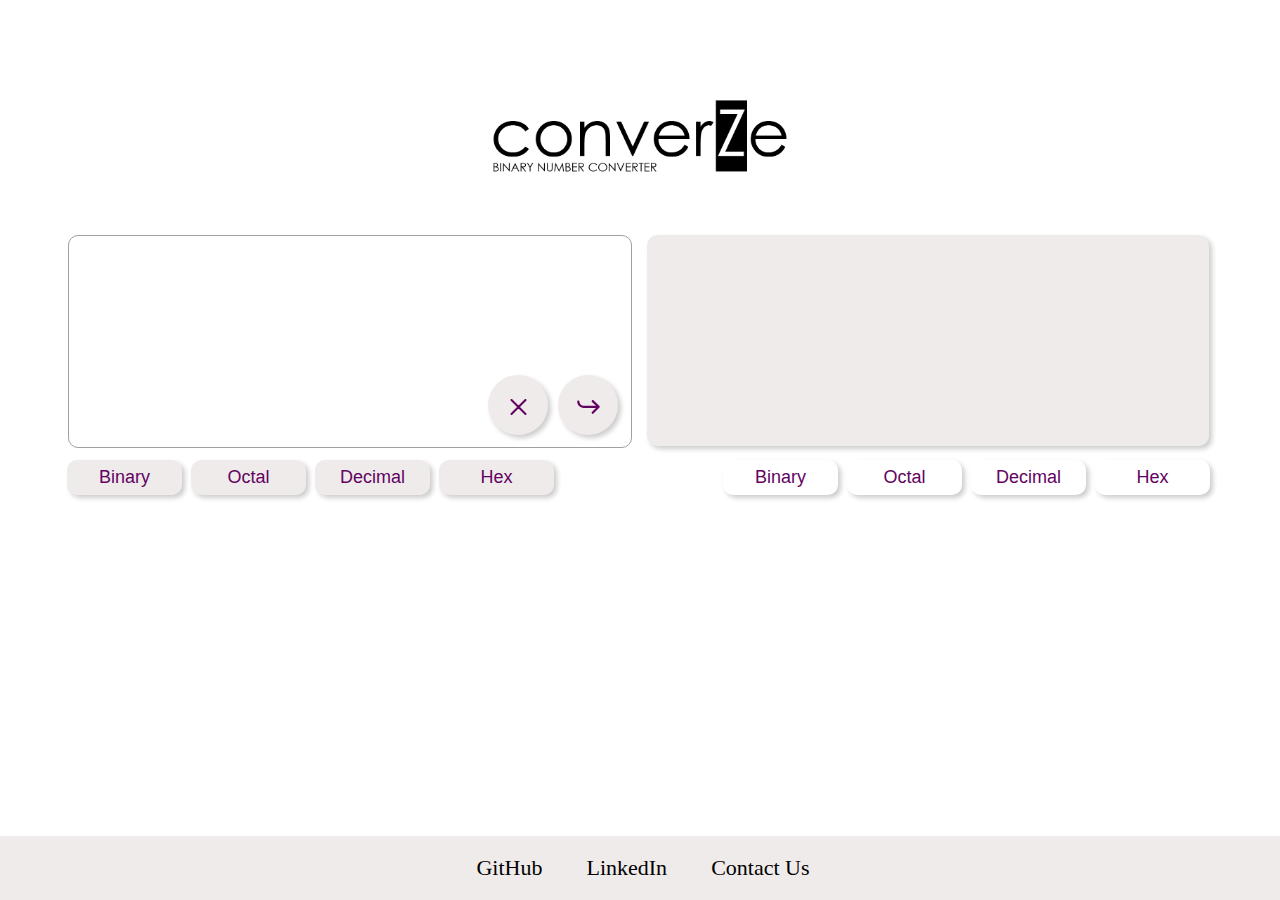
<file: index.html>
<!DOCTYPE html>
<html>
  <head>
    <link rel="stylesheet" type="text/css" href="styles.css">
    <script src="functions.js"></script>

    <title>converZe converter</title>
    <body>

      <div class="background">
      <div class="logo-wrapper">
      <div class="logo-container">
        <img src="converze_logo.png" alt="converze logo">
      </div>
    </div>
        

      <div class="textbox-container">
        <div class="textbox">
          <input type="text" id="input-field">

          <button class="convert-button" onclick="processInput('copyButtonId')">
            <h1>
              <svg width="35px" height="50px" viewBox="0 0 24 24" fill="none" xmlns="http://www.w3.org/2000/svg" transform="rotate(0)matrix(-1, 0, 0, 1, 0, 0)">

                <g id="SVGRepo_bgCarrier" stroke-width="0"/>
                
                <g id="SVGRepo_tracerCarrier" stroke-linecap="round" stroke-linejoin="round"/>
                
                <g id="SVGRepo_iconCarrier"> <path d="M8.60112 16.5308C8.89426 16.8234 9.36913 16.823 9.66178 16.5299C9.95442 16.2367 9.95402 15.7619 9.66088 15.4692L8.60112 16.5308ZM5.52988 11.3452C5.23674 11.0526 4.76187 11.053 4.46922 11.3461C4.17658 11.6393 4.17698 12.1141 4.47012 12.4068L5.52988 11.3452ZM4.48682 11.3291C4.18475 11.6125 4.16964 12.0871 4.45306 12.3892C4.73648 12.6912 5.21111 12.7064 5.51318 12.4229L4.48682 11.3291ZM9.64418 8.54694C9.94625 8.26352 9.96136 7.78889 9.67794 7.48682C9.39452 7.18475 8.91989 7.16964 8.61782 7.45306L9.64418 8.54694ZM5 11.126C4.58579 11.126 4.25 11.4618 4.25 11.876C4.25 12.2902 4.58579 12.626 5 12.626V11.126ZM15.37 11.876L15.3723 11.126H15.37V11.876ZM17.9326 10.8234L18.4614 11.3553V11.3553L17.9326 10.8234ZM19.75 8.26907C19.7511 7.85486 19.4163 7.51815 19.0021 7.517C18.5879 7.51586 18.2511 7.85072 18.25 8.26493L19.75 8.26907ZM9.66088 15.4692L5.52988 11.3452L4.47012 12.4068L8.60112 16.5308L9.66088 15.4692ZM5.51318 12.4229L9.64418 8.54694L8.61782 7.45306L4.48682 11.3291L5.51318 12.4229ZM5 12.626H15.37V11.126H5V12.626ZM15.3677 12.626C16.5267 12.6295 17.6395 12.1724 18.4614 11.3553L17.4038 10.2916C16.8641 10.8282 16.1333 11.1283 15.3723 11.126L15.3677 12.626ZM18.4614 11.3553C19.2833 10.5382 19.7468 9.42801 19.75 8.26907L18.25 8.26493C18.2479 9.02598 17.9435 9.755 17.4038 10.2916L18.4614 11.3553Z" fill="#620362"/> </g>
                
                </svg>
            </h1>
          </button>

          <button class="remove-button" onclick="erase('copyButtonId')">
            <h1>
              <svg width="35px" height="50px" viewBox="0 -0.5 25 25" fill="none" xmlns="http://www.w3.org/2000/svg" stroke="#620362" stroke-width="0.00025">

                <g id="SVGRepo_bgCarrier" stroke-width="0"/>
                
                <g id="SVGRepo_tracerCarrier" stroke-linecap="round" stroke-linejoin="round"/>
                
                <g id="SVGRepo_iconCarrier"> <path d="M6.96967 16.4697C6.67678 16.7626 6.67678 17.2374 6.96967 17.5303C7.26256 17.8232 7.73744 17.8232 8.03033 17.5303L6.96967 16.4697ZM13.0303 12.5303C13.3232 12.2374 13.3232 11.7626 13.0303 11.4697C12.7374 11.1768 12.2626 11.1768 11.9697 11.4697L13.0303 12.5303ZM11.9697 11.4697C11.6768 11.7626 11.6768 12.2374 11.9697 12.5303C12.2626 12.8232 12.7374 12.8232 13.0303 12.5303L11.9697 11.4697ZM18.0303 7.53033C18.3232 7.23744 18.3232 6.76256 18.0303 6.46967C17.7374 6.17678 17.2626 6.17678 16.9697 6.46967L18.0303 7.53033ZM13.0303 11.4697C12.7374 11.1768 12.2626 11.1768 11.9697 11.4697C11.6768 11.7626 11.6768 12.2374 11.9697 12.5303L13.0303 11.4697ZM16.9697 17.5303C17.2626 17.8232 17.7374 17.8232 18.0303 17.5303C18.3232 17.2374 18.3232 16.7626 18.0303 16.4697L16.9697 17.5303ZM11.9697 12.5303C12.2626 12.8232 12.7374 12.8232 13.0303 12.5303C13.3232 12.2374 13.3232 11.7626 13.0303 11.4697L11.9697 12.5303ZM8.03033 6.46967C7.73744 6.17678 7.26256 6.17678 6.96967 6.46967C6.67678 6.76256 6.67678 7.23744 6.96967 7.53033L8.03033 6.46967ZM8.03033 17.5303L13.0303 12.5303L11.9697 11.4697L6.96967 16.4697L8.03033 17.5303ZM13.0303 12.5303L18.0303 7.53033L16.9697 6.46967L11.9697 11.4697L13.0303 12.5303ZM11.9697 12.5303L16.9697 17.5303L18.0303 16.4697L13.0303 11.4697L11.9697 12.5303ZM13.0303 11.4697L8.03033 6.46967L6.96967 7.53033L11.9697 12.5303L13.0303 11.4697Z" fill="#620362"/> </g>
                
                </svg>
            </h1>
          </button>
        </div>
          
        <div class="textbox2">
          <input type="text" id="output-field" readonly>

          <button id="copyButtonId" class="copy-button" title="Copy to clipboard" style="display: none;" onclick="copyToClipboard()">
            <h1>
              <svg fill="#AFAFAF" height="50px" width="35px" version="1.1" id="Layer_1" xmlns="http://www.w3.org/2000/svg" xmlns:xlink="http://www.w3.org/1999/xlink" viewBox="0 0 512 512" xml:space="preserve" stroke="#620362">

                <g id="SVGRepo_bgCarrier" stroke-width="0"/>
                
                <g id="SVGRepo_tracerCarrier" stroke-linecap="round" stroke-linejoin="round"/>
                
                <g id="SVGRepo_iconCarrier"> <g> <g> <path d="M479.168,113.227c-0.537-1.284-1.319-2.451-2.304-3.435L370.197,3.125c-2.002-1.991-4.707-3.114-7.531-3.125h-192 C164.776,0,160,4.776,160,10.667V64H42.667C36.776,64,32,68.776,32,74.667v426.667C32,507.224,36.776,512,42.667,512h298.667 c5.891,0,10.667-4.776,10.667-10.667V448h117.333c5.891,0,10.667-4.776,10.667-10.667v-320 C479.997,115.923,479.714,114.527,479.168,113.227z M373.333,36.416l70.251,70.251h-70.251V36.416z M330.667,490.667H53.333 V85.333H224v96c0,5.891,4.776,10.667,10.667,10.667h96V490.667z M245.333,170.667v-70.251l70.251,70.251H245.333z M458.667,426.667H352V181.333c-0.009-2.827-1.132-5.537-3.125-7.541L242.208,67.125c-2.005-1.994-4.714-3.117-7.541-3.125 h-53.333V21.333H352v96c0,5.891,4.776,10.667,10.667,10.667h96V426.667z"/> </g> </g> </g>
                
                </svg>
            </h1>
          </button>
        </div>
      </div>

      <div class="major-button-container">
        <div class="button-container-1">
          <button id="binary1" class="language-button" onclick="toggleButtons('binary1')">Binary</button>
          <button id="octal1" class="language-button" onclick="toggleButtons('octal1')">Octal</button>
          <button id="decimal1" class="language-button" onclick="toggleButtons('decimal1')">Decimal</button>
          <button id="hex1" class="language-button" onclick="toggleButtons('hex1')">Hex</button>
        </div>
        <div class="button-container-2">
          <button id="binary2" class="language-button-2" onclick="toggleButtons2('binary2')">Binary</button>
          <button id="octal2" class="language-button-2" onclick="toggleButtons2('octal2')">Octal</button>
          <button id="decimal2" class="language-button-2" onclick="toggleButtons2('decimal2')">Decimal</button>
          <button id="hex2" class="language-button-2" onclick="toggleButtons2('hex2')">Hex</button>
        </div>
      </div>

      <div class="bottomDiv">
        <p>
            <a href="https://github.com/zelicaydin" target="_blank">GitHub</a>
            <a href="https://ba.linkedin.com/" target="_blank">LinkedIn</a>
            <a href="contact-form.html" target="_blank" onclick="toggleContactForm()">Contact Us</a>
        </p>
    </div>
    </div>
    </body>
  </head>
</html>
</file>
<file: styles.css>
.logo-container {
  width: 300px;
  height: 100px;
  position: absolute;
  top: 100px;
  background-color: transparent;
}

.logo-container img {
    width: 100%;
    height: auto; 
    object-fit: cover; 
  }

.logo-wrapper {
  position: absolute;
  height: 100%;
  width: 100%;
  text-align: center;
  display: flex;
  align-items: center;
  justify-content: center;
}

.textbox input[type="text"] {
  float: left;
  margin-right: 15px;
  width: 550px;
  height: 50px;
  padding-bottom: 160px;
  padding-left: 10px;
  border: 1px solid rgb(163, 160, 160);
  border-radius: 10px;
  font-size: 35px;
  outline-color: rgb(98, 3, 98);
  position: relative;
}

.textbox2 input[type="text"] {
  float: left;
  width: 550px;
  height: 50px;
  padding-bottom: 160px;
  padding-left: 10px;
  border-radius: 10px;
  outline: none;
  border: transparent;
  font-size: 35px;
  background-color: rgb(240, 235, 235);
  box-shadow: 3px 3px 5px rgba(0, 0, 0, 0.2);
  position: relative;
}

.convert-button {
  font-family: Arial, Helvetica, sans-serif;
  font-size: 14px;
  font-weight: bold;
  color: rgb(98, 3, 98);
  background-color: rgb(240, 235, 235);
  box-shadow: 3px 3px 5px rgba(0, 0, 0, 0.2);
  width: 60px;
  height: 60px;
  border-radius: 100px;
  border: none;
  text-align: center;
  display: flex;
  align-items: center;
  justify-content: center;
  position: absolute;
  bottom: 0;
  right: 0;
  margin-right: 595px;
  margin-bottom: 10px;
  cursor: pointer;
}

.convert-button svg {
  fill: #fff;
  transition: fill 0.3s;
}

.convert-button:active {
  background-color: white;
  color: white;
}

/*.convert-button :active {
  opacity: 0.8;
  cursor: pointer;
}*/

.convert-button svg {
  margin-top: 10px;
  margin-left: 1px;
}

.remove-button {
  background-color: rgb(240, 235, 235);
  box-shadow: 3px 3px 5px rgba(0, 0, 0, 0.2);
  width: 60px;
  height: 60px;
  border: none;
  border-radius: 100px;
  text-align: center;
  display: flex;
  align-items: center;
  justify-content: center;
  position: absolute;
  bottom: 0;
  right: 0;
  z-index: 1;
  margin-right: 665px;
  margin-bottom: 10px;
  cursor: pointer;
}

.remove-button:active {
  background-color: white;
}

.remove-button svg {
  margin-top: 10px;
  margin-left: 1px;
}

.copy-button {
  background-color: transparent;
  width: 50px;
  height: 50px;
  border: none;
  text-align: center;
  display: flex;
  align-items: center;
  justify-content: center;
  position: absolute;
  bottom: 0;
  right: 0;
  margin-right: 15px;
  margin-bottom: 30px;
  cursor: pointer;
}


.textbox-container {
  height: 210px;
  width: 1145px;
  background-color: transparent;
  position: relative;
  display: inline-block;
  margin-top: -220px;
}

.background {
  width: 100%;
  height: 100%;
  position: fixed;
  background-color: white;
  top: 0;
  left: 0;
  display: flex;
  justify-content: center;
  align-items: center;
}

.major-button-container {
  width: 1150px;
  height: 50px;
  position: absolute;
  margin-top: 70px;
}

.button-container-1 {
  float: left;
  width: 550px;
  height: 50px;
  margin-left: 2px;
}

.button-container-2 {
  float: right;
  width: 550px;
  height: 50px;
  text-align: right;
  margin-right: 5px;
}

.language-button {
  font-family: Arial;
  font-size: 18px;
  background-color: rgb(240, 235, 235);
  color: rgb(98, 3, 98);
  box-shadow: 3px 3px 5px rgba(0, 0, 0, 0.2);
  height: 35px;
  width: 115px;
  border-radius: 10px;
  border: none;
  margin-right: 5px;
  cursor: pointer;
  
}

.language-button-2 {
  font-family: Arial;
  font-size: 18px;
  background-color: white;
  color: rgb(98, 3, 98);
  box-shadow: 3px 3px 5px rgba(0, 0, 0, 0.2);
  height: 35px;
  width: 115px;
  border-radius: 10px;
  border: none;
  margin-left: 5px;
  cursor: pointer;
}

.highlighted {
  background-color: rgb(98, 3, 98);
  color: white;
}

.bottomDiv {
  position: fixed;
  bottom: 0;
  left: 0;
  width: 100%;
  background-color: rgb(240, 235, 235);
  padding: 3px;
  text-align: center;
}

.bottomDiv a {
  display: inline-block;
  font-size: 22px;
  color: black;
  text-decoration: none;
  margin: 0 20px;
}
</file>
